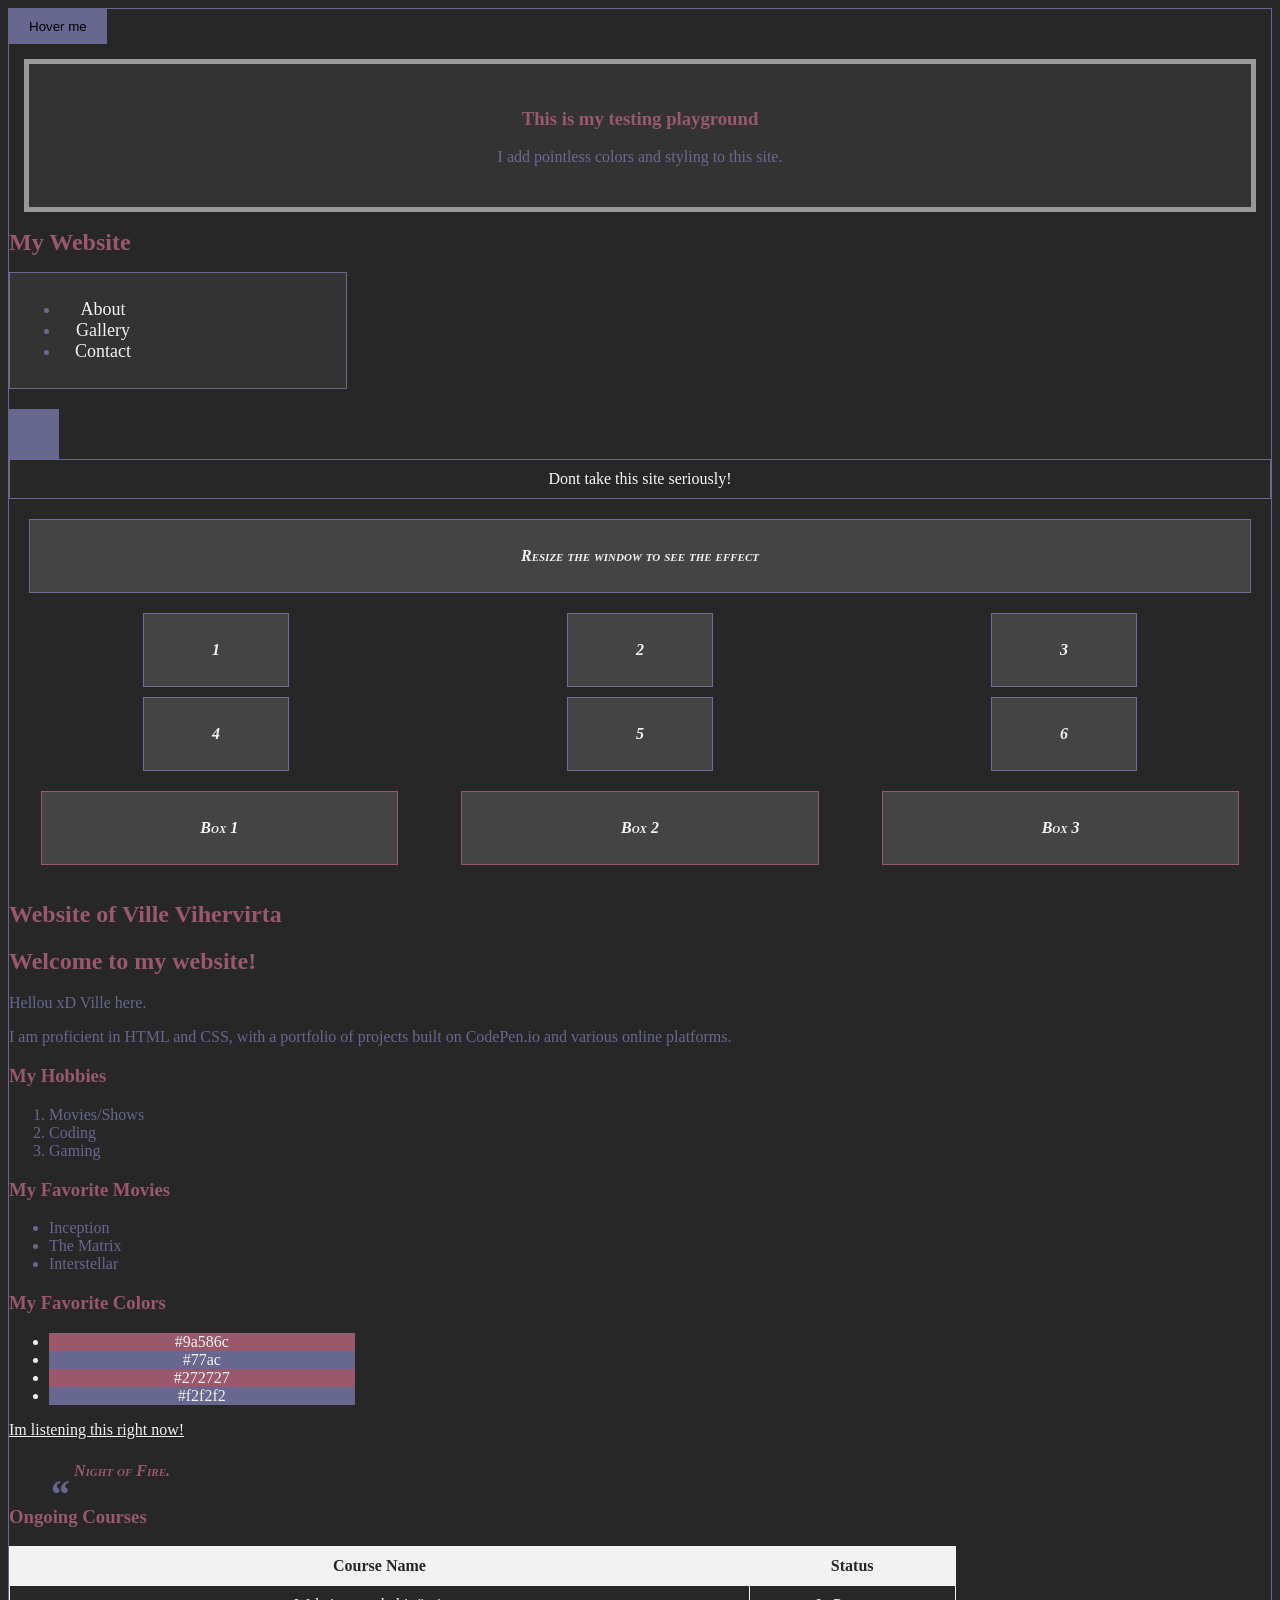
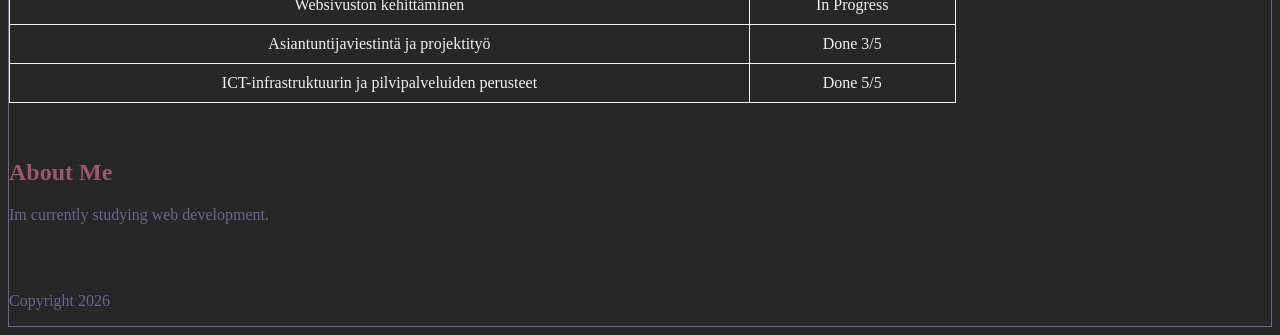
<file: WS_04/index.html>
<!DOCTYPE html>
<html lang="en">
<head>
    <meta charset="UTF-8">
    <meta name="viewport" content="width=device-width, initial-scale=1.0">
    <title>Website of Ville.V</title>
    <style>
    h1 {
      color: #9a586c;
      font-size: 24px;
    }
    p {
      color: #77ac;
      font-size: 16px;
    }
     body {
      background-color: #272727;
      border: 1px solid #77ac;
    }
    table {
      width: 75%;
      border-collapse: collapse;
      color: #f2f2f2;
    }
     th, td {
      border: 1px solid #f2f2f2;
      padding: 10px;
      text-align: center;
    }
    th {
      background-color: #f2f2f2;
      color: #272727;
    }
    h2 {
        color: #9a586c;
        } 
    h3 {
        color: #9a586c;
        }
    li {
        color: #77ac;
        }
    a {
        color: #f2f2f2;   
    }
    </style>
    <link rel="stylesheet" href="style.css">
    </head>
<body>
  <button class="transition-button">Hover me</button>
    <div class="content-box">
  <h3>This is my testing playground</h3>
  <p>I add pointless colors and styling to this site.</p>
</div>
<header>
  <h1>My Website</h1>
  <nav>
    <ul>
      <li><a href="#about">About</a></li>
      <li><a href="./gallery.html">Gallery</a></li>
      <li><a href="./contact.html">Contact</a></li>
    </ul>
  </nav>
</header>
<div class="animation-box"></div>
  <div style="color: #f9f9f9; text-align: center; border: 1px solid #77ac; padding: 10px;">Dont take this site seriously!</div>
<div class="responsive-box">Resize the window to see the effect</div>
<div class="grid-container">
  <div class="grid-item">1</div>
  <div class="grid-item">2</div>
  <div class="grid-item">3</div>
  <div class="grid-item">4</div>
  <div class="grid-item">5</div>
  <div class="grid-item">6</div>
</div>
<main>
  <div class="flex-container">
  <div class="box">Box 1</div>
  <div class="box">Box 2</div>
  <div class="box">Box 3</div>
</div>
    <h1>Website of Ville Vihervirta</h1>
    <h2>Welcome to my website!</h2>
    <p>Hellou xD Ville here.</p>
    <p>I am proficient in HTML and CSS, with a portfolio of projects built on CodePen.io and various online platforms.</p>
    <h3>My Hobbies</h3>
    <ol>
        <li>Movies/Shows</li>
        <li>Coding</li>
        <li>Gaming</li>
    </ol>
    <h3>My Favorite Movies</h3>
    <ul>
        <li>Inception</li>
        <li>The Matrix</li>
        <li>Interstellar</li>
    </ul>
    <h3>My Favorite Colors</h3>
    <ul class="pseudo-list">
        <li>#9a586c</li>
        <li>#77ac</li>
        <li>#272727</li>
        <li>#f2f2f2</li>
      </ul>
    <a href="https://www.youtube.com/watch?v=p5pHyjJB5DU">Im listening this right now!</a>
    <blockquote class="quote">
        Night of Fire.
      </blockquote>
     <h3>Ongoing Courses</h3>
     <table>
        <thead>
            <tr>
                <th>Course Name</th>
                <th>Status</th>
            </tr>
        </thead>
        <tbody>
            <tr>
                <td>Websivuston kehittäminen</td>
                <td>In Progress</td>
            </tr>
            <tr>
                <td>Asiantuntijaviestintä ja projektityö</td>
                <td>Done 3/5</td>
            </tr>
            <tr>
                <td>ICT-infrastruktuurin ja pilvipalveluiden perusteet</td>
                <td>Done 5/5</td>
            </tr>
        </tbody>
    </table>
    <br>
    <br>
      <section id="about">
    <h2>About Me</h2>
    <p>Im currently studying web development.</p>
      </section>
    </main>
    <footer>
      <br>
      <br>
  <p>Copyright 2026</p>
</footer>
</body>
</html>
</file>
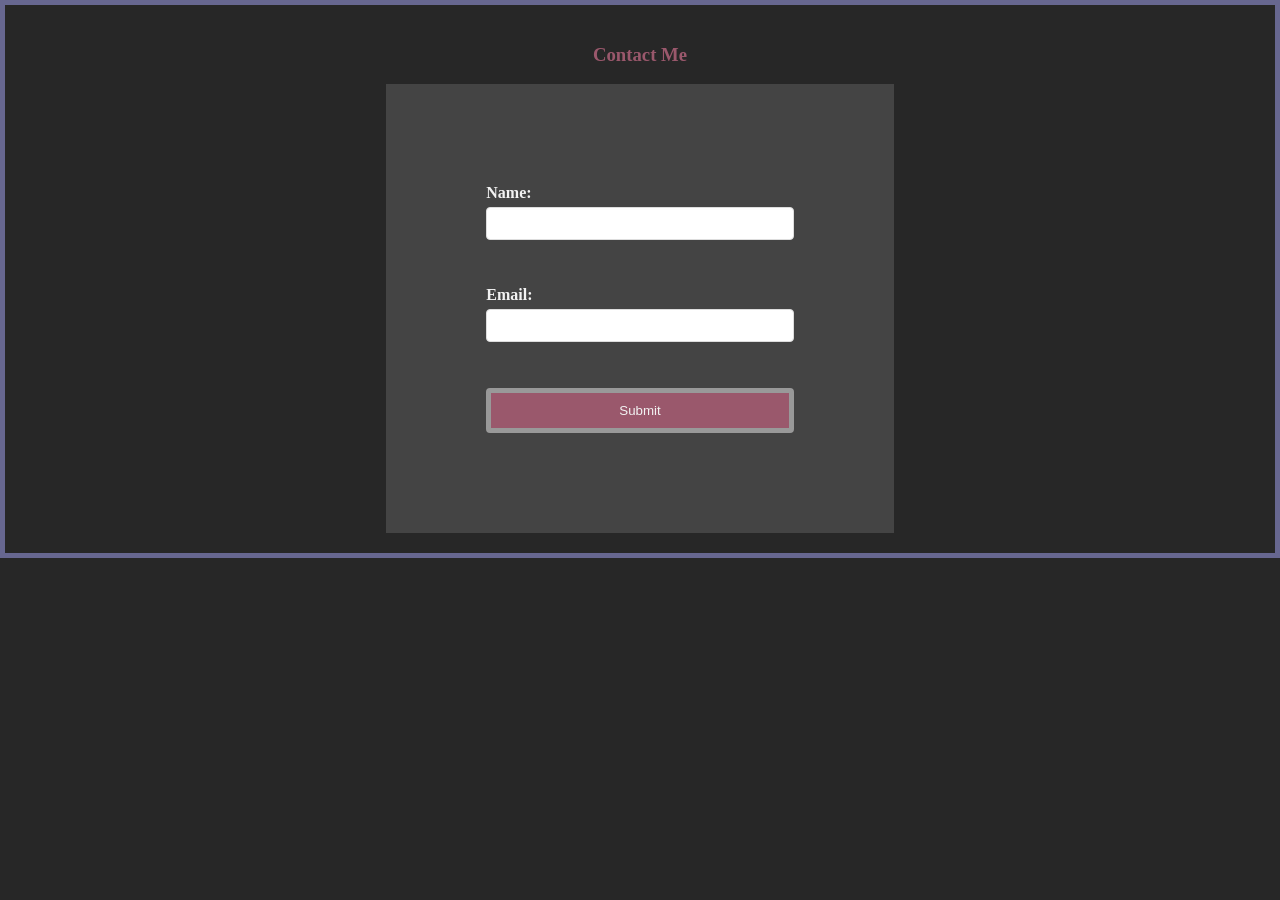
<file: WS_04/contact.html>
<!DOCTYPE html>
<html lang="en">
<head>
    <meta charset="UTF-8">
    <meta name="viewport" content="width=device-width, initial-scale=1.0">
    <title>Document</title>
    <style>
    form {
      display: flex;
      flex-direction: column;
      gap: 5px;
      color: #f2f2f2;
      background-color: #444444;
      width: 25%;
      margin: 0 auto;
      padding: 100px;
    }
    label {
      font-weight: bold;
    }
    input[type="text"], input[type="email"] {
      padding: 8px;
      border: 1px solid #ddd;
      border-radius: 4px;
    }
    input[type="submit"] {
      background-color: #9a586c;
      color: #f2f2f2;
      padding: 10px;
      border: 5px solid #999999;
      border-radius: 4px;
      cursor: pointer;
    }
    input[type="submit"]:hover {
      background-color: #77ac;
    }

    body {
      background-color: #272727;
      border: 5px solid #77ac;
      margin: 0 auto;
      padding: 20px;
    }
    h3 {
        color: #9a586c;
        text-align: center;
        }
    </style>
     <link rel="stylesheet" href="style.css">
</head>
<body>
    <h3>Contact Me</h3>
    <form>
    <label for="name">Name:</label>
    <input type="text" id="name" name="name"><br><br>
    <label for="email">Email:</label>
    <input type="email" id="email" name="email"><br><br>
    <input type="submit" value="Submit">
    </form>
</body>
</html>
</file>
<file: WS_04/style.css>
nav {
          background-color: #333333;
          padding: 10px;
          text-align: center;
          display: flex;
          gap: 10px;
          align-items: center;
          padding-top: 10px;
          padding-bottom: 10px;
          margin-bottom: 20px;
          border: 1px solid #77ac;
          width: 25%;
          /*flex-direction: column;*/
          /*justify-content: center;*/

          }
        nav a {
          color: #f2f2f2;
          text-decoration: none;
          margin: 0 15px;
          font-size: 18px;
          } 
        .content-box {
          padding: 25px;
          margin: 15px;
          background-color: #333333;
          border: 5px solid #999999;
          text-align: center;
        }
        .transition-button {
        background-color: #77ac;
        padding: 10px 20px;
        border: none;
        cursor: pointer;
        transition: background-color 0.3s ease;
      }
      
      .transition-button:hover {
        background-color: #9a586c;
      }
      .animation-box {
        width: 50px;
        height: 50px;
        background-color: #77ac;
        position: relative;
        animation: move 5s infinite alternate;
      }
      
      @keyframes move {
        from {
          left: 0;
        }
        to {
          left: 1450px;
        }
      }
      .pseudo-list li:nth-child(odd) {
        background-color: #9a586c;
        color: #f2f2f2;
        text-align: center;
        width: 25%;
      }
       .pseudo-list li:nth-child(even) {
        background-color: #77ac;
        color: #f2f2f2;
        text-align: center;
        width: 25%;
      }
      .filter-image {
        filter: grayscale(100%);
        transition: filter 0.3s ease;
      }
       .filter-image:hover {
        filter: grayscale(0%);
      }
      .quote {
        position: relative;
        padding-left: 25px;
        font-style: italic;
        font: italic small-caps bold 16px/2 cursive;
        color: #9a586c;
      }
       .quote::before {
        content: '“';
        font-size: 40px;
        position: absolute;
        left: 0;
        top: 0;
        color: #77ac;
      }
      .grid-container {
        display: grid;
        grid-template-columns: repeat(3, 1fr);
        grid-gap: 10px;
      }

      .grid-item {
        background-color: #444444;
        border: 1px solid #77ac;
        color:#f2f2f2;
        padding: 20px;
        text-align: center;
        margin: 0 auto;
        width: 25%;
        font: italic small-caps bold 16px/2 cursive;
      }
      .flex-container {
        display: flex;
        justify-content: space-around;
        align-items: center;
      }
      .box {
        background-color: #444444;
        border: 1px solid #9a586c;
        color:#f2f2f2;
        padding: 20px;
        text-align: center;
        margin: 20px;
        width: 25%;
        font: italic small-caps bold 16px/2 cursive;
      }
      .responsive-box {
        padding: 20px;
        text-align: center;
        font: italic small-caps bold 16px/2 cursive;
    }

        @media (max-width: 1249px) {
      .responsive-box {
        background-color: #77ac;
        border: 1px solid #9a586c;
        color:#f2f2f2;
        margin: 20px;
    }
    }

      @media (min-width: 1250px) {
     .responsive-box {
        background-color: #444444;
        border: 1px solid #77ac;
        color:#f2f2f2;
        margin: 20px;
  }
  }
</file>
